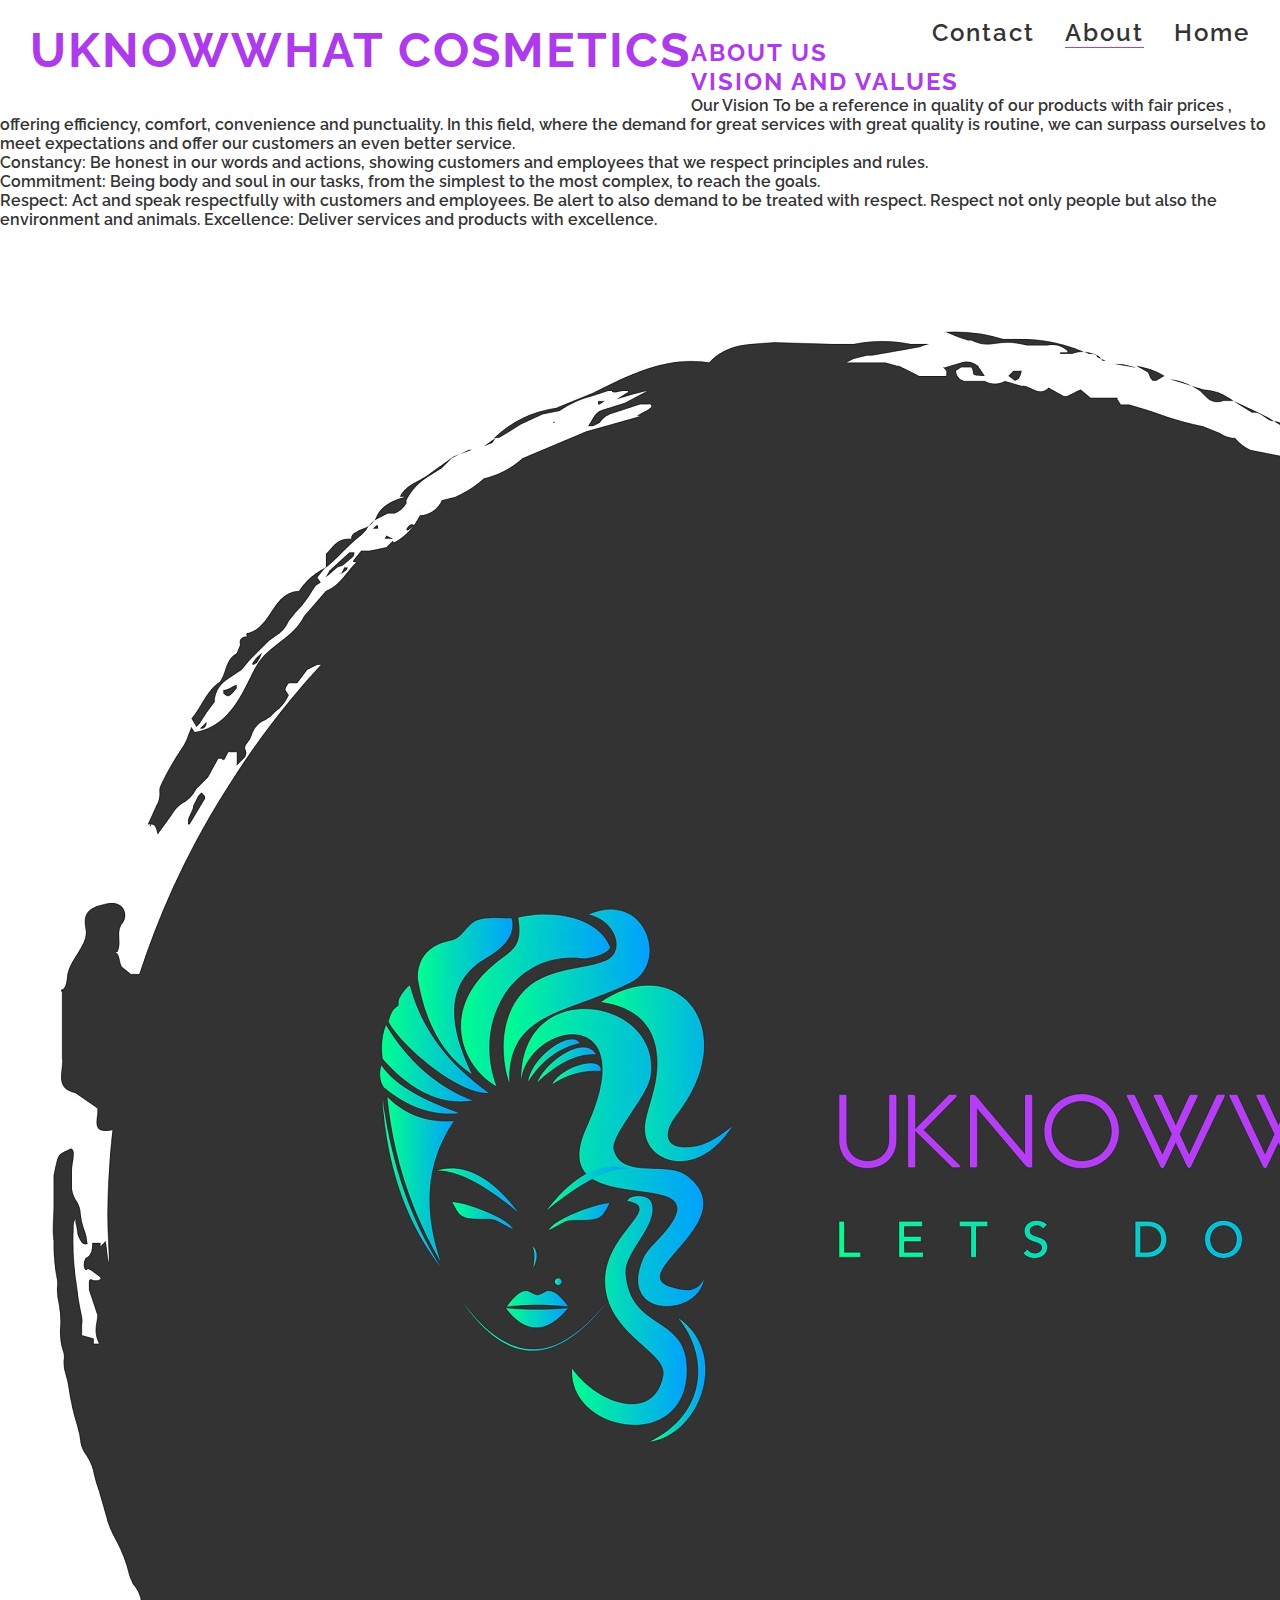
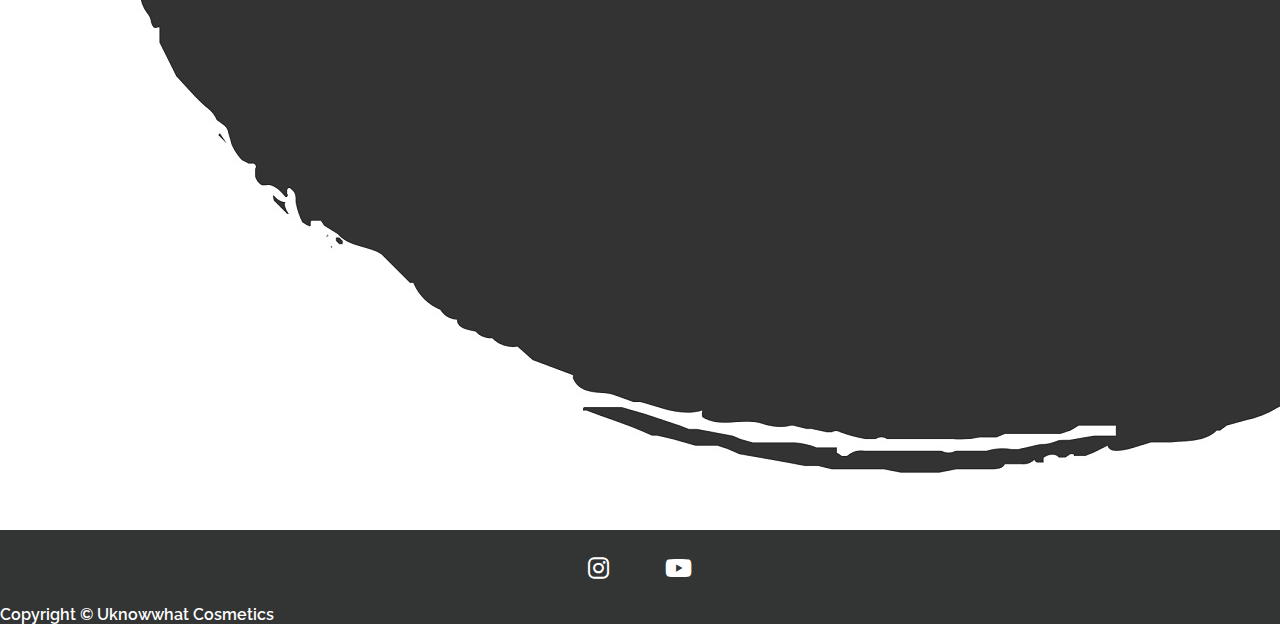
<file: about.html>
<!DOCTYPE html>
<html lang="en">

<head>
    <meta charset="UTF-8" />
    <meta http-equiv="X-UA-Compatible" content="IE=edge" />
    <meta name="viewport" content="width=device-width, initial-scale=1.0" />
    <!---summary of the web page-->
    <meta name="description" content="Uknowwhat Cosmetics products for your Curly hair in Dublin , Ireland" />
    <meta name="keywords" content="uknowwhat cosmetics, hair procucts for curly hair, ireland, dublin" />
    <!--local css path -->
    <link rel="stylesheet" href="assets/css/style.css" />
    <!---Bootstrap and fount awesome cdn-->
    <link href="https://cdn.jsdelivr.net/npm/bootstrap@5.1.3/dist/css/bootstrap.min.css" rel="stylesheet" integrity="sha384-1BmE4kWBq78iYhFldvKuhfTAU6auU8tT94WrHftjDbrCEXSU1oBoqyl2QvZ6jIW3" crossorigin="anonymous" />
    <link rel="stylesheet" href="https://cdnjs.cloudflare.com/ajax/libs/font-awesome/6.0.0/css/all.min.css" integrity="sha512-9usAa10IRO0HhonpyAIVpjrylPvoDwiPUiKdWk5t3PyolY1cOd4DSE0Ga+ri4AuTroPR5aQvXU9xC6qOPnzFeg==" crossorigin="anonymous" referrerpolicy="no-referrer"
    />

    <title>Uknowwhat Cosmetics</title>
</head>

<body>
    <header>
        <a href="index.html">
            <h1 id="title1">Uknowwhat Cosmetics</h1>
        </a>
        <nav>
            <ul id="main-menu" class="nav justify-content-end">
                <li class="nav-item">
                    <a class="nav-link" aria-current="page" href="index.html">Home</a
                              >
                         </li>
                         <li class="nav-item">
                              <a id="active" class="nav-link active" href="about.html"
                                   >About</a
                              >
                         </li>
                         <li class="nav-item">
                              <a class="nav-link" href="contactus.html">Contact</a>
                </li>
            </ul>
        </nav>
    </header>

    <!-- ABOUT SECTION -->
    <div id="about">
        <div>
            <div class="row">
                <div class="col md-6 m-auto text-center">
                    <br />
                    <br />
                    <h2>About Us</h2>
                </div>
            </div>
        </div>
    </div>

    <!-- Vision and Values  -->

    <section class="py-3">
        <div class="container">
            <div class="row">
                <div class="col-md-6">
                    <h2>Vision And Values </h2>
                    <p>Our Vision To be a reference in quality of our products with fair prices , offering efficiency, comfort, convenience and punctuality. In this field, where the demand for great services with great quality is routine, we can surpass
                        ourselves to meet expectations and offer our customers an even better service.
                    </p>
                    <p>Constancy: Be honest in our words and actions, showing customers and employees that we respect principles and rules. 
                       <p> Commitment: Being body and soul in our tasks, from the simplest
                        to the most complex, to reach the goals.</p>
                       <p> Respect: Act and speak respectfully with customers and employees. Be alert to also demand to be treated with respect. Respect not only people but also the environment and animals. Excellence:
                        Deliver services and products with excellence. </p> 
                        
                        
                    </p>
                </div>
                <div class="col-md-6">
                    <img src="./assets/images/slider-image1.jpg" alt="logo image" class="img-fluid rounded-circle d-none d-md-block "/>
                </div>
            </div>
        </div>
    </section>

    <!-- Footer -->

    <footer id="media-copyright-footer" class="text-center p-4">
        <ul id="social-medias">
            <li>
                <a href="https://www.instagram.com/uknowwhatcosmetics/?utm_medium=copy_link" target="_blank" rel="noopener" aria-label="Visit our instagram (it will open in a new tab)"><i id="social-icon1" class="fa-brands fa-instagram"></i
                         ></a>
            </li>

            <li>
                <a href="https://www.youtube.com/channel/UCkmI-i50opuicbPGiLh7mJQ/featured" target="_blank" rel="noopener" aria-label="Visit our youtube (it will open in a new tab)"><i id="social-icon2" class="fa-brands fa-youtube"></i
                         ></a>
            </li>
        </ul>
        <div class="container">
            <div class="row">
                <div class="col">
                    <p>Copyright &copy; Uknowwhat Cosmetics</p>
                </div>
            </div>
        </div>
    </footer>
</body>

</html>
</file>
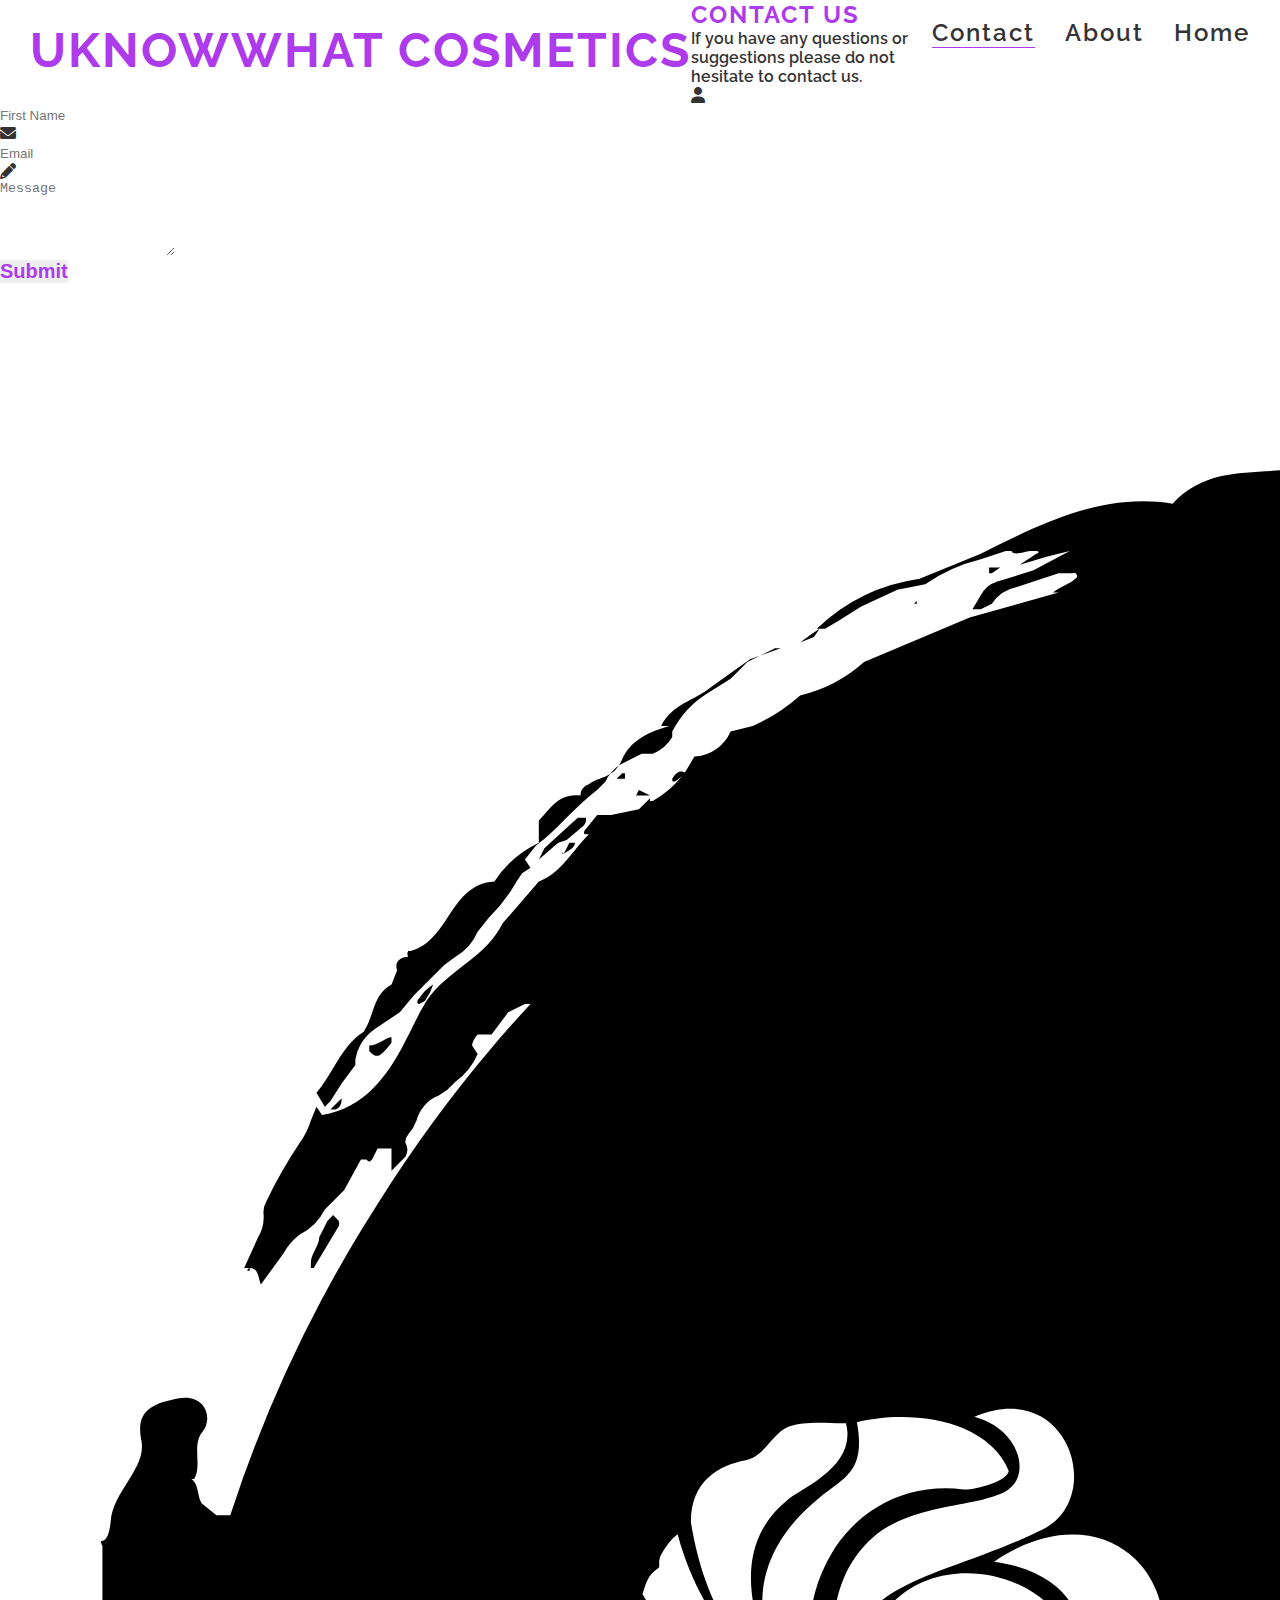
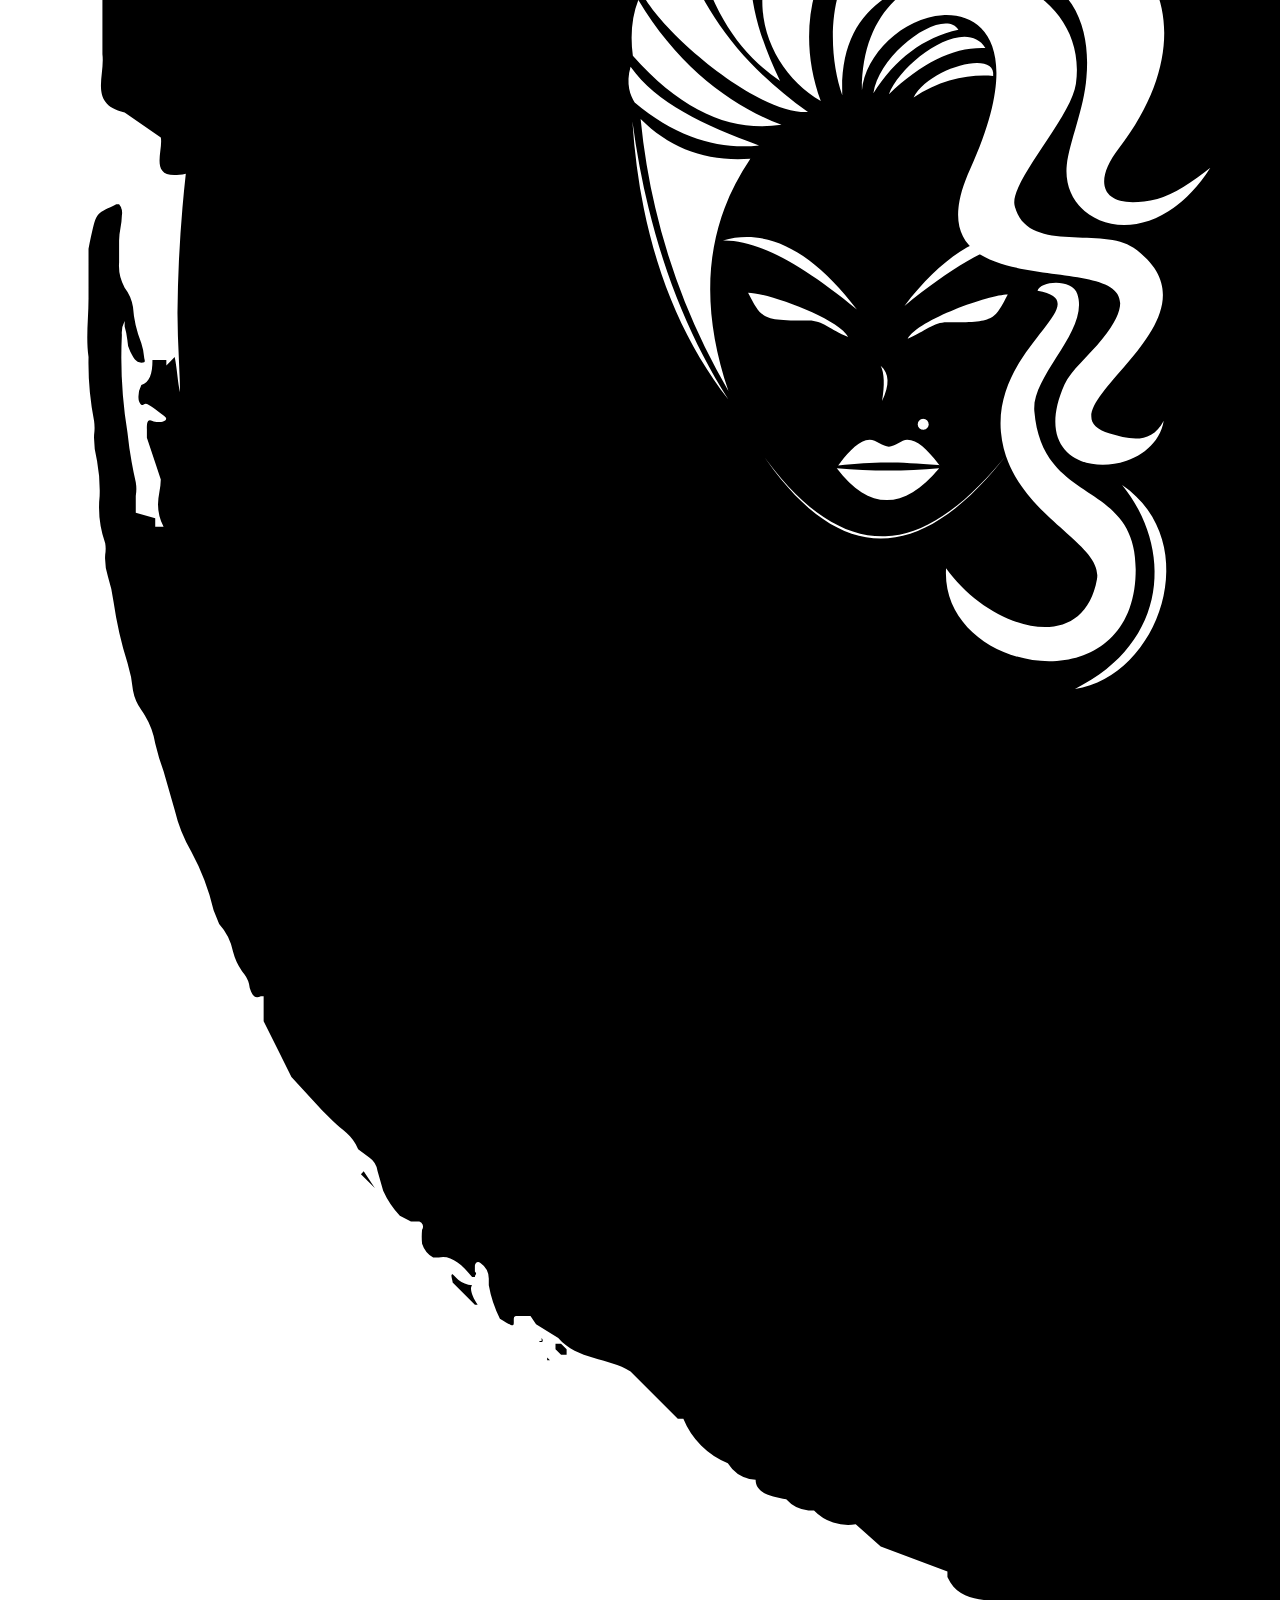
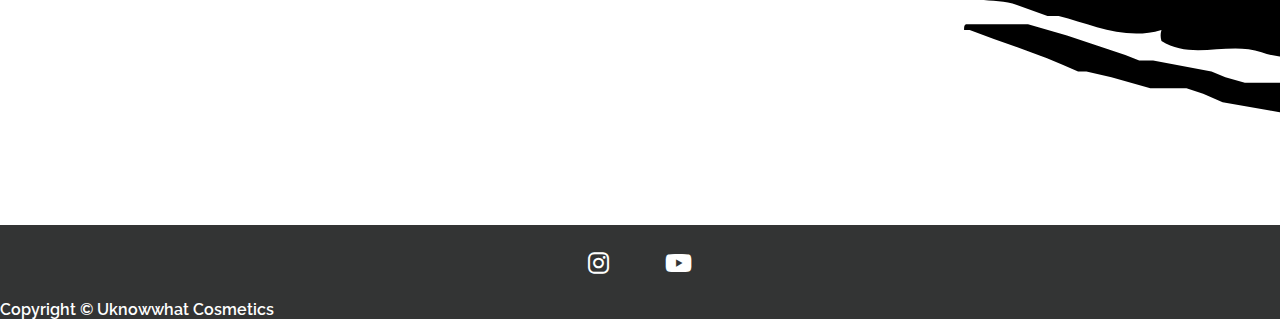
<file: contactus.html>
<!DOCTYPE html>
<html lang="en">

<head>
    <meta charset="UTF-8" />
    <meta http-equiv="X-UA-Compatible" content="IE=edge" />
    <meta name="viewport" content="width=device-width, initial-scale=1.0" />
    <!---summary of the web page-->
    <meta name="description" content="Uknowwhat Cosmetics products for your Curly hair in Dublin , Ireland" />
    <meta name="keywords" content="uknowwhat cosmetics, hair procucts for curly hair, ireland, dublin" />
    <!--local css path -->
    <link rel="stylesheet" href="assets/css/style.css" />
    <!---Bootstrap and fount awesome cdn-->
    <link href="https://cdn.jsdelivr.net/npm/bootstrap@5.1.3/dist/css/bootstrap.min.css" rel="stylesheet" integrity="sha384-1BmE4kWBq78iYhFldvKuhfTAU6auU8tT94WrHftjDbrCEXSU1oBoqyl2QvZ6jIW3" crossorigin="anonymous" />
    <link rel="stylesheet" href="https://cdnjs.cloudflare.com/ajax/libs/font-awesome/6.0.0/css/all.min.css" integrity="sha512-9usAa10IRO0HhonpyAIVpjrylPvoDwiPUiKdWk5t3PyolY1cOd4DSE0Ga+ri4AuTroPR5aQvXU9xC6qOPnzFeg==" crossorigin="anonymous" referrerpolicy="no-referrer"
    />

    <title>Uknowwhat Cosmetics</title>
</head>

<body>
    <header>
        <a href="index.html">
            <h1 id="title1">Uknowwhat Cosmetics</h1>
        </a>
        <nav>
            <ul id="main-menu" class="nav justify-content-end">
                <li class="nav-item">
                    <a class="nav-link" aria-current="page" href="index.html">Home</a
                              >
                         </li>
                         <li class="nav-item">
                              <a class="nav-link active" href="about.html">About</a>
                </li>
                <li class="nav-item">
                    <a id="active" class="nav-link" href="#">Contact</a>
                </li>
            </ul>
        </nav>
    </header>

    <!-- CONTACT  Us -->
    <section class="bg-light py-5">
        <div class="container">
            <div class="row">
                <div class="col-lg-9">
                    <h2>Contact Us </h2>
                    <p class="lead">If you have any questions or suggestions please do not hesitate to contact us.
                    </p>
                    <form>
                        <div class="input-group input-group-lg mb-3">
                            <div class="input-group-prepend">
                                <span class="input-group-text">
                                                  <i class="fas fa-user"></i>
                                             </span>
                            </div>
                            <input type="text" class="form-control" placeholder="First Name " required />
                        </div>

                        <div class="input-group input-group-lg mb-3">
                            <div class="input-group-prepend">
                                <span class="input-group-text">
                                                  <i class="fas fa-envelope"></i>
                                             </span>
                            </div>
                            <input type="email" class="form-control" placeholder="Email" required />
                        </div>

                        <div class="input-group input-group-lg mb-3">
                            <div class="input-group-prepend">
                                <span class="input-group-text">
                                                  <i class="fas fa-pencil-alt"></i>
                                             </span>
                            </div>
                            <textarea name="message" class="form-control" placeholder="Message" rows="5" required></textarea>
                        </div>

                        <input id="button2" type="submit" value="Submit" class="btn btn-dark btn-block btn-lg" />
                    </form>
                </div>

                <div class="col-lg-3 align-self-center">
                    <img src="./assets/images/contactus.jpg" alt="logo image" class="img-fluid " />
                </div>
            </div>
        </div>
    </section>

    <footer id="media-copyright-footer" class="text-center p-4">
        <ul id="social-medias">
            <li>
                <a href="https://www.instagram.com/uknowwhatcosmetics/?utm_medium=copy_link" target="_blank" rel="noopener" aria-label="Visit our instagram (it will open in a new tab)"><i id="social-icon1" class="fa-brands fa-instagram"></i
                         ></a>
            </li>

            <li>
                <a href="https://www.youtube.com/channel/UCkmI-i50opuicbPGiLh7mJQ/featured" target="_blank" rel="noopener" aria-label="Visit our youtube (it will open in a new tab)"><i id="social-icon2" class="fa-brands fa-youtube"></i
                         ></a>
            </li>
        </ul>
        <div class="container">
            <div class="row">
                <div class="col">
                    <p>Copyright &copy; Uknowwhat Cosmetics</p>
                </div>
            </div>
        </div>
    </footer>
</body>

</html>
</file>
<file: assets/css/style.css>
@import url('https://fonts.googleapis.com/css2?family=Raleway&display=swap');
* {
    margin: 0;
    padding: 0;
    border: none;
}

body {
    font-family: 'Raleway', sans-serif;
    font-weight: 600;
    color: #343334;
}


/* Logo and headings*/

h1,
h2 {
    font-family: 'Raleway', sans-serif;
    text-transform: uppercase;
    letter-spacing: 2px;
    color: #ad3bec;
}

#title1 {
    float: left;
    font-size: 300%;
    margin-left: 30px;
}


/* button slider  */

#button1,
#button2 {
    color: #ad3bec;
    font-weight: bold;
    font-size: 20px;
}


/* links menu*/

#main-menu {
    font-size: 150%;
    letter-spacing: 2px;
}

#title1 {
    line-height: 100px;
}

#main-menu {
    line-height: 65px;
}

#main-menu li {
    float: right;
    list-style-type: none;
    margin-right: 30px;
}

#main-menu a {
    text-decoration: none;
    color: inherit;
}

#main-menu a:hover {
    border-bottom: 1px solid #ad3bec;
}

#active {
    border-bottom: 1px solid #ad3bec;
}


/* slider images */

#slider-images {
    height: 600px;
    width: 100%;
    overflow: hidden;
}

.carousel-inner {
    height: 500px;
    width: 100%;
    /* animates the zoom effect */
    animation-name: slider-zoom;
    animation-duration: 5s;
    animation-fill-mode: forwards;
}


/* create a zoom on slider */

@keyframes slider-zoom {
    from {
        transform: scale(0.8);
    }
    to {
        transform: scale(1);
    }
}

#video {
    margin: 2%;
    width: 70%;
    height: 400px;
}


/*footer */

#media-copyright-footer {
    background: #333434;
    color: #fff;
}

#social-medias {
    text-align: center;
}

#social-medias li {
    display: inline;
}

#social-icon1,
#social-icon2 {
    font-size: 150%;
    padding: 2%;
    color: #fff;
}


/* Responsive configs */

@media screen and (max-width: 1200px) {
    #main-menu {
        clear: left;
        margin-left: 30px;
        margin-bottom: 20px;
        line-height: 25px;
    }
}

@media screen and (max-width: 500px) {
    #title1 {
        font-size: 180%;
        margin-left: 30px;
    }
    #main-menu {
        clear: left;
        margin-left: 30px;
        margin-bottom: 20px;
        line-height: 25px;
    }
}

@media screen and (max-width: 320px) {
    #title1 {
        font-size: 110%;
    }
    #main-menu {
        font-size: 100%;
        margin-right: 24%;
        margin-bottom: 30px;
    }
    #slider-images {
        width: 100%;
        height: 150px;
    }
}
</file>
